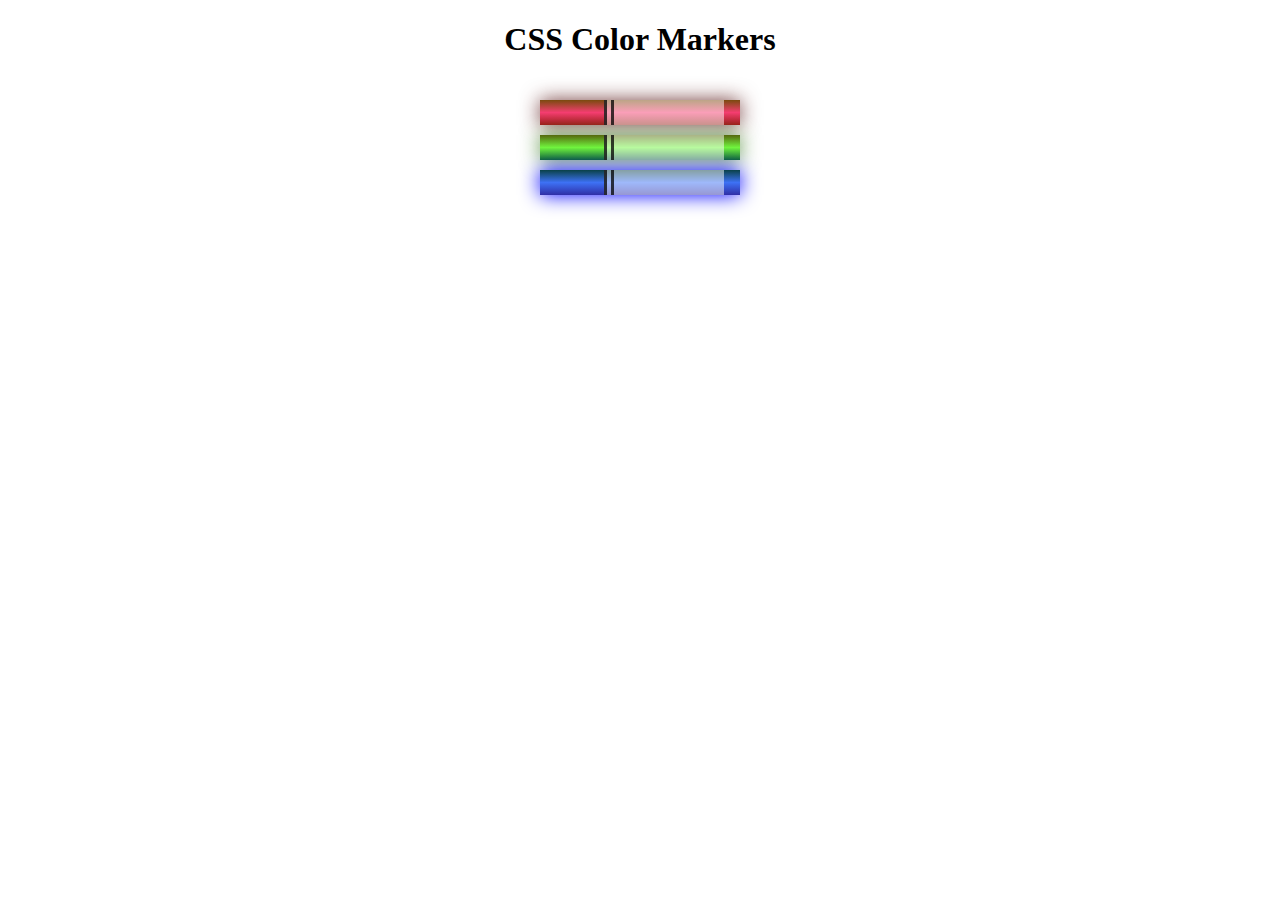
<file: new_rwd/color_marker/index.html>
<!DOCTYPE html>
<html lang="en">
  <head>
    <meta charset="utf-8">
    <meta name="viewport" content="width=device-width, initial-scale=1.0">
    <title>Colored Markers</title>
    <link rel="stylesheet" href="styles.css">
  </head>
  <body>
    <h1>CSS Color Markers</h1>
    <div class="container">
      <div class="marker red">
        <div class="cap"></div>
        <div class="sleeve"></div>
      </div>
      <div class="marker green">
        <div class="cap"></div>
        <div class="sleeve"></div>
      </div>
      <div class="marker blue">
        <div class="cap"></div>
        <div class="sleeve"></div>
      </div>
    </div>
  </body>
</html>
</file>
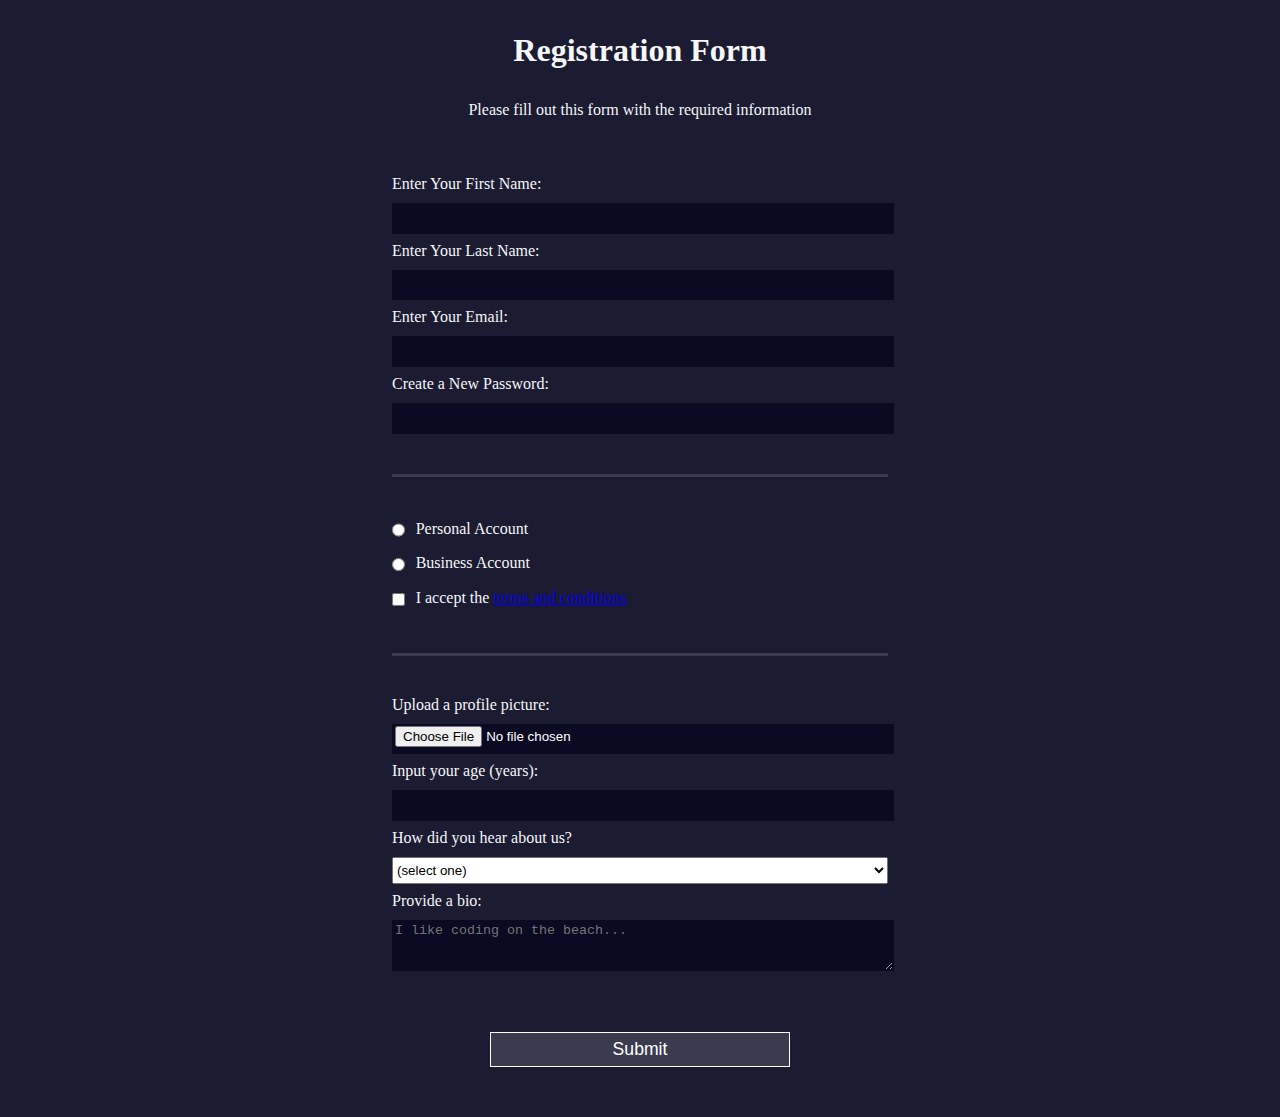
<file: new_rwd/registration_form/index.html>
<!DOCTYPE html>
<html>
  <head>
    <title>Registration Form</title>
	  <link rel="stylesheet" href="styles.css" />
  </head>
  <body>
    <h1>Registration Form</h1>
    <p>Please fill out this form with the required information</p>
    <form action='https://register-demo.freecodecamp.org'>
      <fieldset>
        <label>Enter Your First Name: <input type="text" name="first-name" required /></label>
        <label>Enter Your Last Name: <input type="text" name="last-name" required /></label>
        <label>Enter Your Email: <input type="email" name="email" required /></label>
        <label>Create a New Password: <input type="password" name="password" pattern="[a-z0-5]{8,}" required /></label>
      </fieldset>
      <fieldset>
        <label><input type="radio" name="account-type" class="inline" /> Personal Account</label>
        <label><input type="radio" name="account-type" class="inline" /> Business Account</label>
        <label>
          <input type="checkbox" name="terms" class="inline" required /> I accept the <a href="https://www.freecodecamp.org/news/terms-of-service/">terms and conditions</a>
			  </label>
      </fieldset>
      <fieldset>
        <label>Upload a profile picture: <input type="file" name="file" /></label>
        <label>Input your age (years): <input type="number" name="age" min="13" max="120" />
			  </label>
        <label>How did you hear about us?
          <select name="referrer">
            <option value="">(select one)</option>
            <option value="1">freeCodeCamp News</option>
            <option value="2">freeCodeCamp YouTube Channel</option>
            <option value="3">freeCodeCamp Forum</option>
            <option value="4">Other</option>
          </select>
        </label>
        <label>Provide a bio:
          <textarea name="bio" rows="3" cols="30" placeholder="I like coding on the beach..."></textarea>
			  </label>
      </fieldset>
      <input type="submit" value="Submit" />
    </form>
  </body>
</html>
</file>
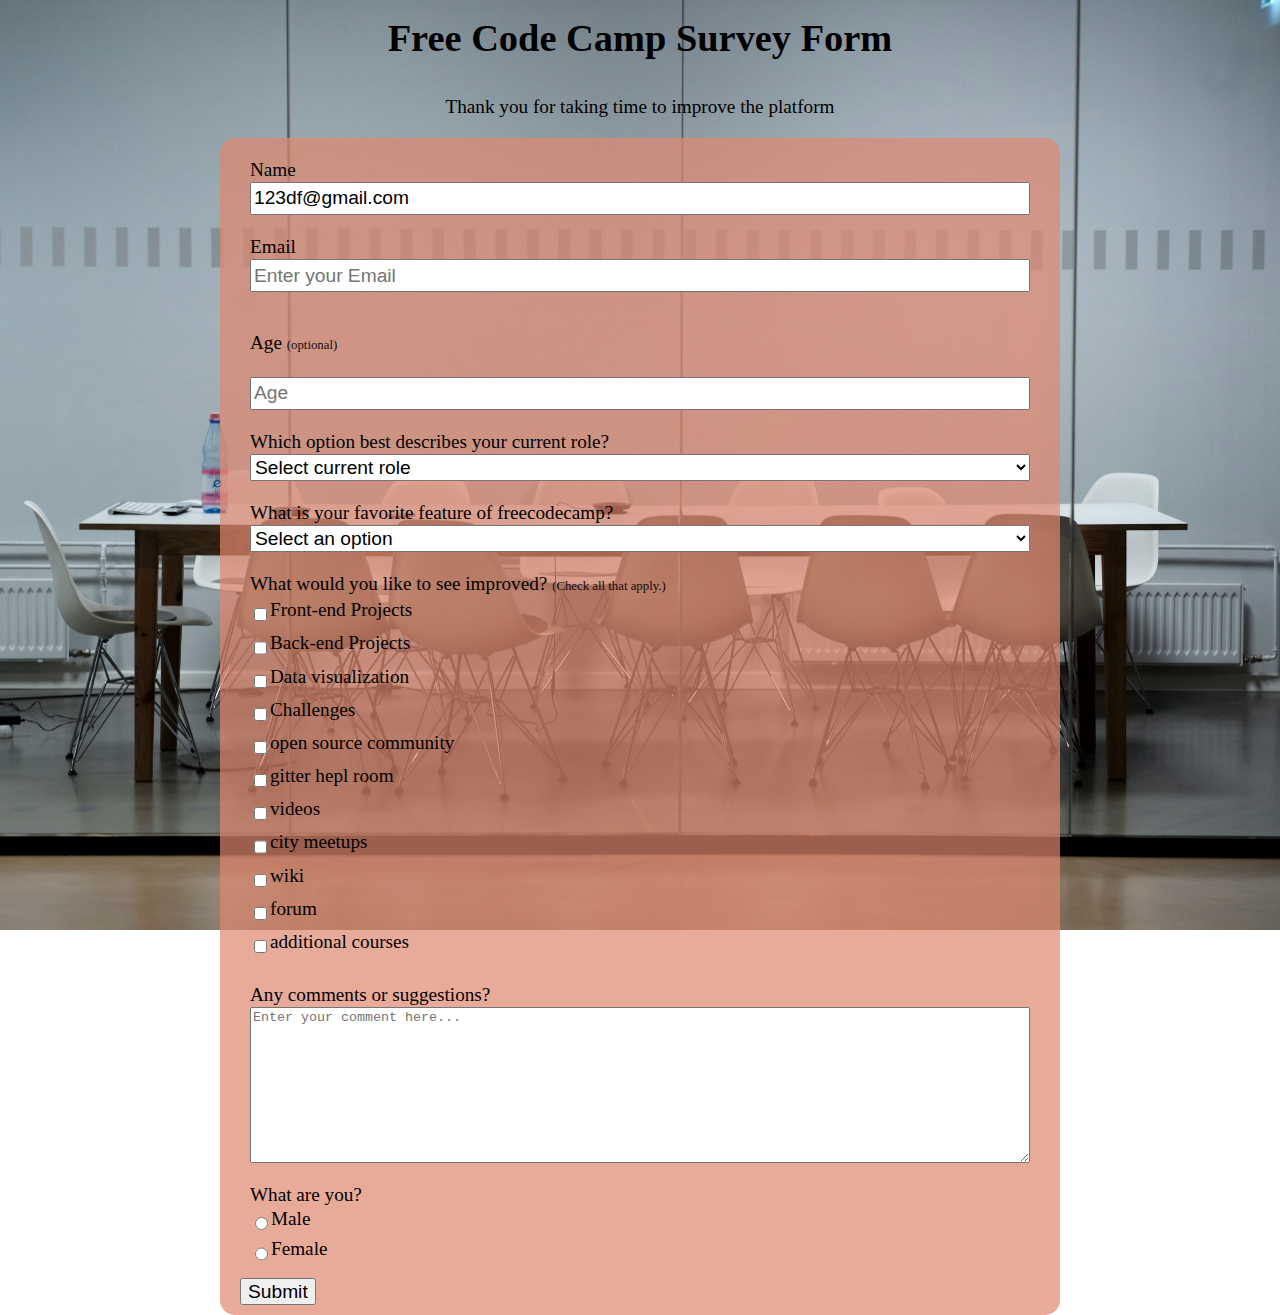
<file: new_rwd/survey_form/index.html>
<!DOCTYPE html>
<html lang="en">
<head>
    <meta charset="UTF-8">
    <meta http-equiv="X-UA-Compatible" content="IE=edge">
    <meta name="viewport" content="width=device-width, initial-scale=1.0">
    <title>Mock Survey Form</title>
    <link rel="stylesheet" href="styles.css"/>
</head>
<body>
    <h1 id="title">Free Code Camp Survey Form</h1>
    <p id="description">Thank you for taking time to improve the platform</p>
    <div class="container">
        <form action="#" id="survey-form">
            <label class="block-label" id="name-label">Name
                <input type="text" name="Name" id="name" placeholder="Enter your name" value="123df@gmail.com"required>
            </label>
            <label class="block-label" id="email-label">Email
                <input type="email" name="Email" id="email" placeholder="Enter your Email" required>
            </label>
            <label class="block-label" id="number-label">
                <p class="desc">Age <span class="optional">(optional)</span>
                </p>
                <input type="number" name="Age" id="number" placeholder="Age" min="10" max="150">
            </label>
            <label class="block-label">Which option best describes your current role?
                <select id="dropdown">
                    <option value="" class="fade">Select current role</option>
                    <option value="1">Full time job</option>
                    <option value="2">Full time learner</option>
                    <option value="3">Student</option>
                    <option value="4">Prefer not to say</option>
                    <option value="5">Other</option>
                </select>
            </label>
            <label class="block-label">
                What is your favorite feature of freecodecamp?
                <select>
                    <option value="" class="fade">Select an option</option>
                    <option value="1">Challenges</option>
                    <option value="2">Projects</option>
                    <option value="3">Community</option>
                    <option value="4">Open source</option>
                    <option value="5">Other</option>
                </select>
            </label>
            <label for="" class="block-label">
                <section class="desc">
                What would you like to see improved?
                <span class="optional">(Check all that apply.)</span>
                </section>
                <span class="inline"><input type="checkbox" value="1"> Front-end Projects</span>
                <span class="inline"><input type="checkbox" value="2"> Back-end Projects</span>
                <span class="inline"><input type="checkbox" value="3"> Data visualization</span>
                <span class="inline"><input type="checkbox" value="4"> Challenges</span>
                <span class="inline"><input type="checkbox" value="5"> open source community</span>
                <span class="inline"><input type="checkbox" value="6"> gitter hepl room</span>
                <span class="inline"><input type="checkbox" value="7"> videos</span>
                <span class="inline"><input type="checkbox" value="8"> city meetups</span>
                <span class="inline"><input type="checkbox" value="9"> wiki</span>
                <span class="inline"><input type="checkbox" value="11"> forum</span>
                <span class="inline"><input type="checkbox" value="12"> additional courses</span>
            </label>
            <label for="" class="block-label">
                Any comments or suggestions?
                <textarea name="" id="" cols="40" rows="10" placeholder="Enter your comment here..."></textarea>
            </label>
            <label class="block-label">
                What are you?
                <span class="inline">
                    <input type="radio" name="gender" id="gender1"value="1">Male
                </span>
                <span class="inline">
                    <input type="radio" name="gender" id="gender2"value="2">Female
                </span>
            </label>
            <input type="submit" value="Submit" id="submit">
        </form>
    </div>
</body>
</html>
</file>
<file: new_rwd/color_marker/styles.css>
h1 {
  text-align: center;
}

.container {
  background-color: rgb(255, 255, 255);
  padding: 10px 0;
}

.marker {
  width: 200px;
  height: 25px;
  margin: 10px auto;
}

.cap {
  width: 60px;
  height: 25px;
}

.sleeve {
  width: 110px;
  height: 25px;
  background-color: rgba(255, 255, 255, 0.5);
  border-left: 10px double rgba(0, 0, 0, 0.75);
}

.cap, .sleeve {
  display: inline-block;
}

.red {
  background: linear-gradient(rgb(122, 74, 14), rgb(245, 62, 113), rgb(162, 27, 27));
  box-shadow: 0 0 20px 0 rgba(83, 14, 14, 0.8);
}

.green {
  background: linear-gradient(#55680D, #71F53E, #116C31);
  box-shadow: 0 0 20px 0 #3B7E20CC;
}
.blue {
  background: linear-gradient(hsl(186, 76%, 16%), hsl(223, 90%, 60%), hsl(240, 56%, 42%));
  box-shadow: 0 0 20px 0 blue;
}
</file>
<file: new_rwd/registration_form/styles.css>
body {
    width: 100%;
    height: 100vh;
    margin: 0;
    background-color: #1b1b32;
      color: #f5f6f7;
    font-family: Tahoma;
      font-size: 16px;
  }
  
  h1, p {
    margin: 1em auto;
    text-align: center;
  }
  
  form {
    width: 60vw;
      max-width: 500px;
      min-width: 300px;
      margin: 0 auto;
    padding-bottom: 2em;
  }
  
  fieldset {
    border: none;
    padding: 2rem 0;
    border-bottom: 3px solid #3b3b4f;
  }
  
  fieldset:last-of-type {
    border-bottom: none;
  }
  
  label {
    display: block;
      margin: 0.5rem 0;
  }
  
  input,
  textarea,
  select {
    margin: 10px 0 0 0;
      width: 100%;
    min-height: 2em;
  }
  
  input, textarea {
    background-color: #0a0a23;
    border: 1px solid #0a0a23;
    color: #ffffff;
  }
  
  .inline {
    width: unset;
    margin: 0 0.5em 0 0;
    vertical-align: middle;
  }
  
  input[type="submit"] {
    display: block;
    width: 60%;
    margin: 1em auto;
    height: 2em;
    font-size: 1.1rem;
    background-color: #3b3b4f;
    border-color: white;
    min-width: 300px;
  }
  
  input[type="file"] {
    padding: 1px 2px;
  }
</file>
<file: new_rwd/survey_form/styles.css>
body{
    background-image: url("./images/conference_room.jpg");
    /*background-image: linear-gradient( 115deg, rgba(58, 58, 158, 0.8), 
    rgba(136, 136, 206, 0.7) ),
    url(https://cdn.freecodecamp.org/testable-projects-fcc/images/survey-form-background.jpeg);*/
    background-size: cover;
    background-repeat: no-repeat;
    background-position: center;
    display:flex;
    flex-direction: column;
    margin:0;
    box-sizing: border-box;
    align-items: center;
    background-attachment: fixed;
    font-size: 1.2rem;
    line-height: 1.5rem;
}
input,select{
    height: 1.7rem;
    font-size: 1.2rem;
    padding: auto;
}
.container
{
    max-width: 800px;
    width: 80%;
    display: flex;
    flex-direction: column;
    background-color: rgba(223, 136, 109, 0.7);
    padding: 10px 20px;
    border-radius: 15px;
}
.block-label{
display: flex;
flex-direction: column;
padding: 10px;
}
.optional{
    display: inline;
    font-size: 0.8rem;
    opacity: 0.9;
}
.inline{
    display:flex;
    flex-direction: row;
}
.fade
{
    color: rgb(70, 70, 70);
}

#submit
{
    margin:auto;
    align-items: center;
}
</file>
